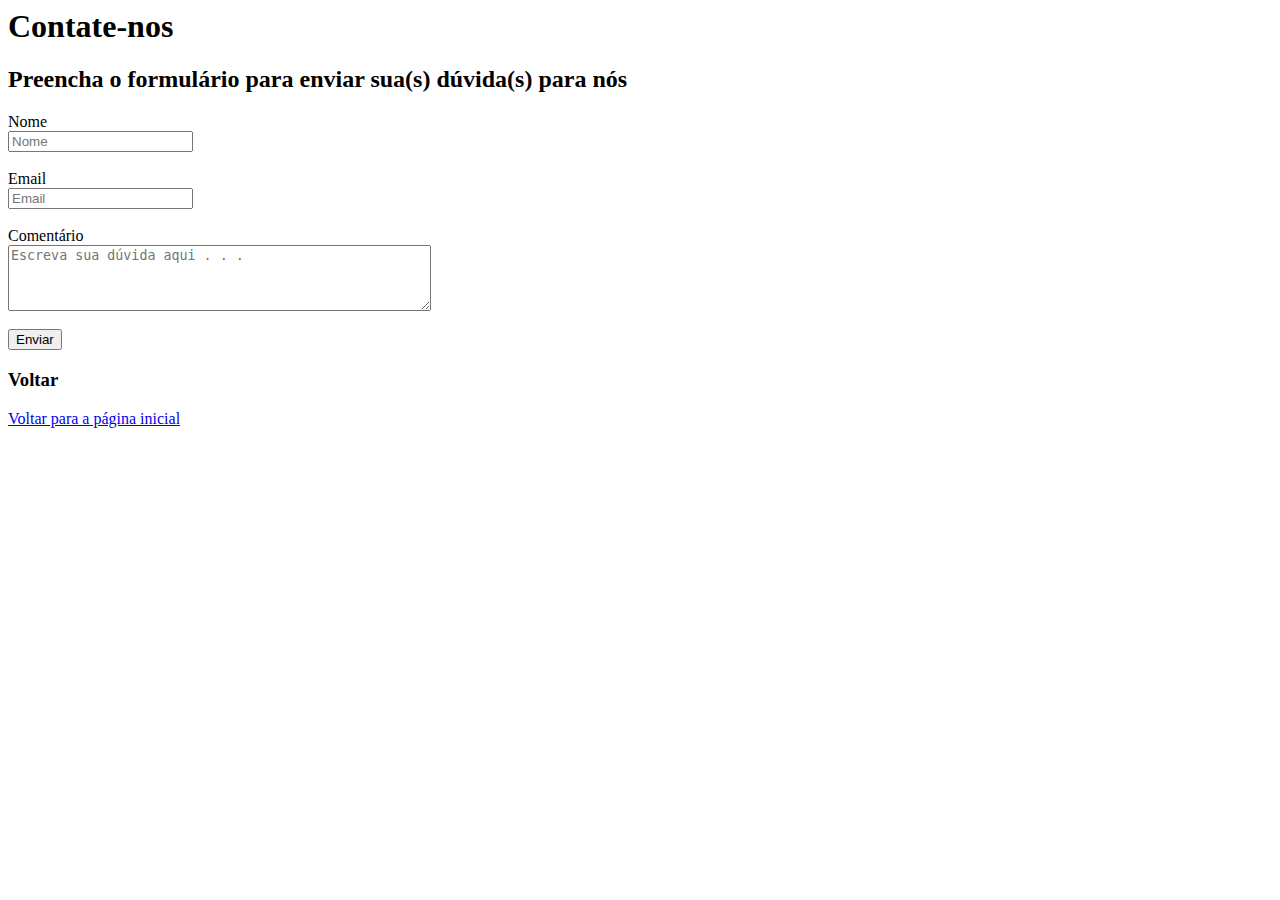
<file: contato.html>
<html>
    <head>
        <title>Dúvidas Sobre a Receita</title>
    </head>
    <body>
        <h1>Contate-nos</h1>
            <h2>Preencha o formulário para enviar sua(s) dúvida(s) para nós</h2>
                <form action="/aulauvv202420876-main/index.html" method="get">
                    <label for="nome">Nome</label><br>
                    <input placeholder="Nome" name="nome" type="text" required><br><br>
                    <label for="email">Email</label><br>
                    <input placeholder="Email" name="email" type="text" required><br><br>
                    <label for="comentario">Comentário</label><br>
                    <textarea placeholder="Escreva sua dúvida aqui . . ." name="comentario" rows="4" cols="50" required></textarea><br><br>
                    <input type="submit" value="Enviar">
                </form>
            <h3>Voltar</h3>
                <a href="index.html">Voltar para a página inicial</a>
    </body>
</html>
</file>
